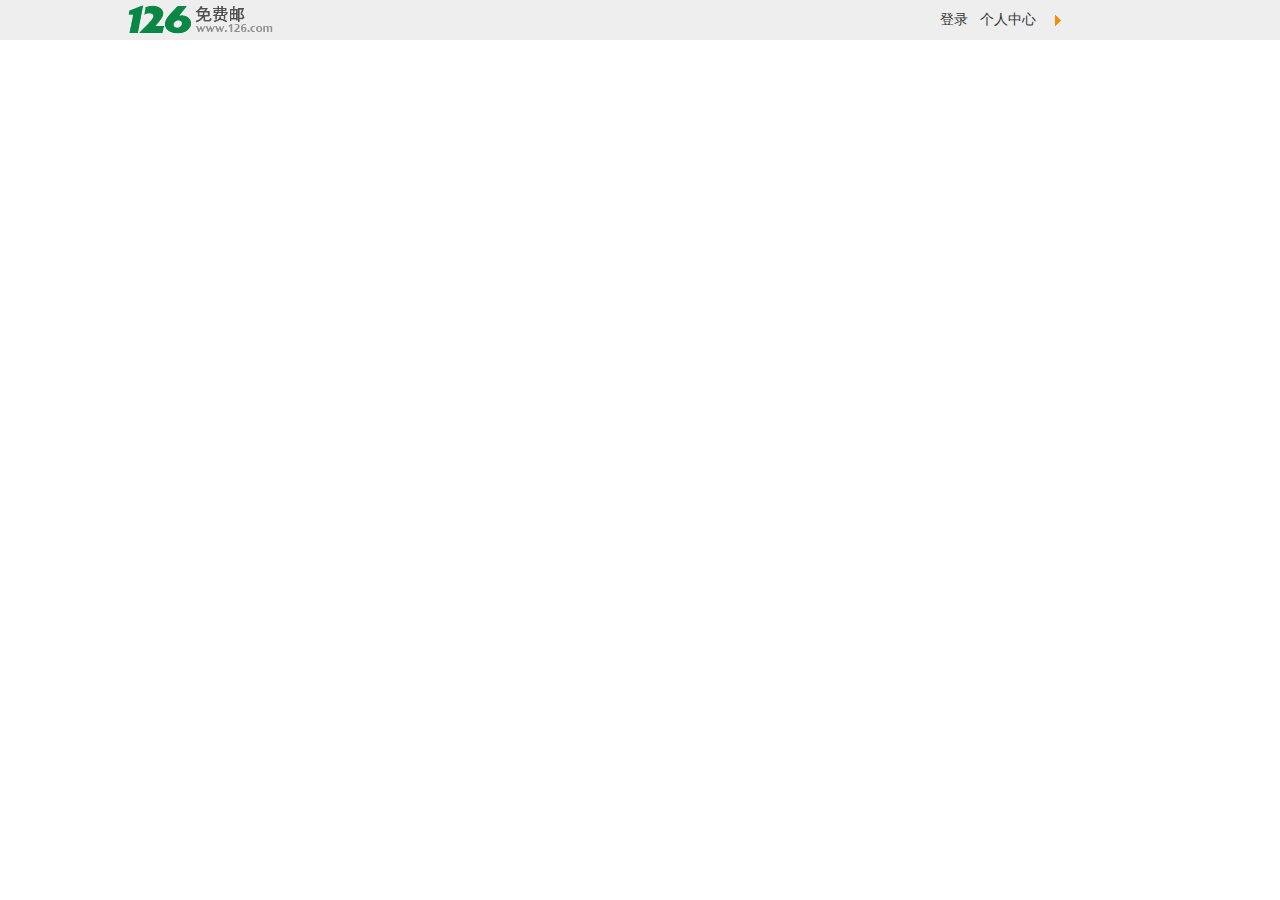
<file: blog/index.html>
<!DOCTYPE html>
<html lang="en">
<head>
	<meta charset="UTF-8">
	<title>Javascript 封装css</title>
	<link rel="stylesheet" href="index.css">
</head>
<body>
	<nav>
		<div class="logo">	
		</div>
		<div class="person">
			<p>个人中心</p>
			<ul>
				<li>设置</li>
				<li>换肤</li>
				<li>帮助</li>
				<li>退出</li>
			</ul>
		</div>
		<div class="login">
			登录
		</div>
	</nav>
	<!-- 登录框 -->
	<div class="mask"></div>
	<div id="login">
		<h2 >登录网站</h2>
		<img src="img/error.gif" alt="error" class='close'>
		<div class="user"> 账户: <input type="text" ></div>
		<div class="pass">密码: <input type="password"></div>
		<div class="button"></div>
		<div class="other">
			<span><a href="#">注册新用户 | </a></span><span><a href="#">忘记密码？</a></span>
		</div>
	</div>
<script src="index.js"></script>
<script src="../tool.js"></script>
<script src="../base.js"></script>
<script src="../base_drag.js"></script>

</body>
</html>
</file>
<file: blog/index.css>
*{
	padding: 0;
	margin: 0
}
ul li{
	list-style: none;
}
a{
	text-decoration: none;
}
nav{
	height: 40px;
	background-color: #eee;
	width: 100%;
	position: relative;
}
.logo{
	height: 30px;
	width: 150px;
	position: absolute;
	top: 5px;
	left: 10%;
	background: url(img/126logo.gif)no-repeat;

}
nav .person,nav .login{
	margin-right: 50px; 
}
.person{
	position: absolute;
	right: 150px;
	width: 100px;
	font-size: 14px;
	color: #333;
	font-family: '微软雅黑';
	background: url(img/ar.gif) no-repeat 75px center;
	line-height: 40px;
}
li{
	line-height: 40px;
	text-indent: 30px;
	border-bottom: 1px solid #FFF;
	background: url(img/d1.gif) no-repeat 5px center;
}
li:hover{
	background-color: #FFCC00;
	background: url(img/d4.gif) no-repeat 5px center;
	cursor: pointer;
}
ul{
	display: none;
	background-color: #FBF7E1;
	height: 160px;
	width: 100px;
}
.show{
	display: block;
}
.login{
	position: absolute;
	right: 250px;
	height: 40px;
	width: 40px;
	font-size: 14px;
	color: #333;
	font-family: '微软雅黑';
	line-height: 40px;	
}
#login{
	width: 400px;
	height: 250px;
	border: 1px solid red;
	position: relative;
	display: none;
	z-index: 100;
	background-color: #fff;

}
#login h2{
	height: 40px;
	text-align: center;
	font-size: 14px;
	letter-spacing: 1px;
	color: #333;
	background-color: #ccc;
	line-height: 40px;
	margin-bottom: 40px;
}
#login img{
	position: absolute;
	top: 14px;
	right: 10px;
	cursor: pointer;
}
.user,.pass,.button{
	text-align: center;
	padding-bottom: 10px;
	font-size: 14px;
}
input{
	padding: 5px;
}
.button{
	width: 400px;
	height: 40px;
	background: url(img/login.jpg) no-repeat  center;	
}
.other {
	position: absolute;
	right: 10px;
	bottom: 10px;
}
.other a{
	font-size: 14px;
	color: #333;
}
.mask{
	/*ie*/
	filter: alpha(Opacity=50);

	position: fixed;
	top: 0;
	left: 0;
	height: 100%;
	width: 100%;
	background-color: #ccc;
	opacity: 0.5;
	z-index:99;
	display: none;
}
</file>
